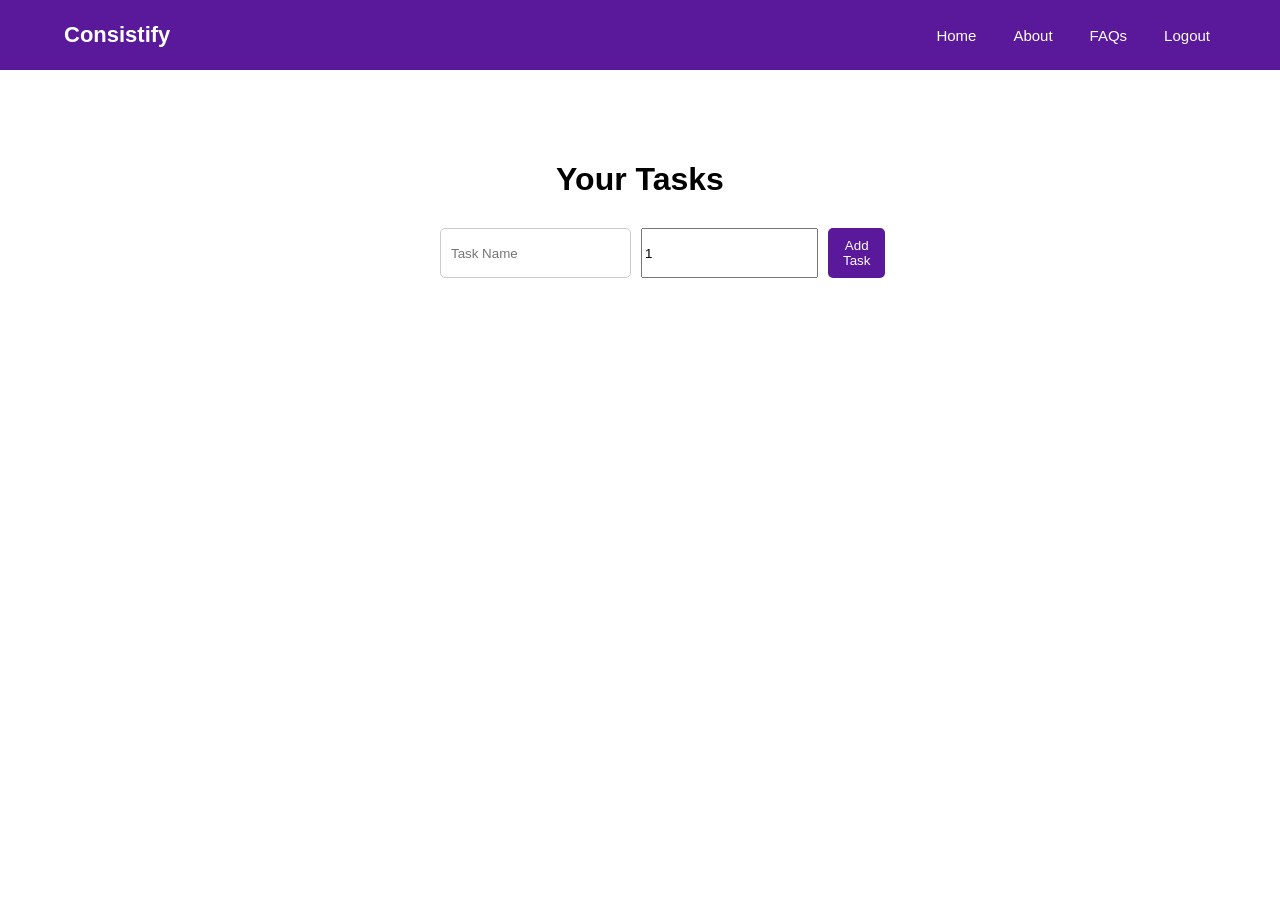
<file: home.html>
<!DOCTYPE html>
<html lang="en">
<head>

<meta charset="UTF-8">
<title>Consistify Dashboard</title>

<link rel="stylesheet" href="index.css">

</head>

<body class="homePage">

<!-- NAVBAR -->

<nav class="autoHideNavbarMain">

<div class="autoHideNavbarInner">

<div class="navbarBrandLogoArea">
Consistify
</div>

<div class="navbarRightMenuArea">
<button>Home</button>
<button>About</button>
<button>FAQs</button>
<button>Logout</button>
</div>

</div>

</nav>


<!-- PAGE CONTENT -->

<div class="homepageContentContainer">

<h1>Your Tasks</h1>


<div class="taskManagerMainContainer">

<div class="taskInputSection">

<input type="text"
placeholder="Task Name"
class="taskNameInputField">


<input type="number"
value="1"
min="1"
class="taskDurationInputField">


<button type="button"
class="taskAddButton">
Add Task
</button>

</div>


<div class="taskListContainer"></div>

</div>

</div>


<script src="home.js"></script>

</body>
</html>
</file>
<file: index.css>
body{
    margin:0;
    font-family:Arial, Helvetica, sans-serif;
}

/* NAVBAR */
.loginPage{
    display:flex;
    flex-direction:column;
    align-items:center;
}
.autoHideNavbarMain{
    position:fixed;
    top:0;
    width:100%;
    height:70px;
    background:#5A189A;
    display:flex;
    align-items:center;
    justify-content:center;
    transition:top 0.4s ease;
    z-index:999;
}

.autoHideNavbarInner{
    width:90%;
    display:flex;
    justify-content:space-between;
    align-items:center;
}

.navbarBrandLogoArea{
    font-size:22px;
    font-weight:bold;
    color:white;
    cursor:pointer;
}

.navbarRightMenuArea{
    display:flex;
    gap:25px;
}

.navbarRightMenuArea button{
    background:transparent;
    border:none;
    color:white;
    font-size:15px;
    cursor:pointer;
    transition:0.2s;
}

.navbarRightMenuArea button:hover{
    color:#E0AAFF;
    transform:scale(1.05);
}

/* PAGE CONTENT */

.homepageContentContainer{
    margin-top:120px;
    text-align:center;
    padding:20px;
}

.homepageHeadingMain{
    font-size:42px;
    margin-bottom:10px;
}

.homepageSubtitleText{
    color:#666;
    font-size:18px;
    margin-bottom:30px;
}

/* LOGIN SECTION */

.homepageLoginSectionWrapper{
    margin-top:40px;
    display:flex;
    flex-direction:column;
    align-items:center;
    gap:20px;
}

/* BUTTON BASE */

.homepageGoogleLoginButton,
.homepageLoginSubmitButton{
    padding:12px 20px;
    font-size:15px;
    border-radius:6px;
    cursor:pointer;
    border:none;
    transition:0.2s;
}

/* GOOGLE BUTTON */

.homepageGoogleLoginButton{
    width:320px;
    display:flex;
    align-items:center;
    justify-content:center;
    gap:10px;
    background:white;
    color:#444;
    border:1px solid #ddd;
}

/* LOGIN BUTTON */

.homepageLoginSubmitButton{
    width:100%;
    background:#5A189A;
    color:white;
}

.homepageLoginSubmitButton:hover{
    background:#6A1FB3;
}

.googleIcon{
    width:18px;
    height:18px;
}

/* DIVIDER */

.loginDividerLine{
    display:flex;
    align-items:center;
    width:280px;
    color:#999;
    font-size:12px;
}

.loginDividerLine::before,
.loginDividerLine::after{
    content:"";
    flex:1;
    border-bottom:1px solid #ddd;
}

.loginDividerLine span{
    margin:0 10px;
}

/* LOGIN BOX */

.homepageLoginBoxContainer{
    width:280px;
    display:flex;
    flex-direction:column;
    gap:12px;
    padding:25px;
    background:white;
    border-radius:10px;
    box-shadow:0 8px 20px rgba(0,0,0,0.08);
}

/* INPUT FIELDS */

.homepageLoginUsernameInput,
.homepageLoginPasswordInput{
    padding:10px;
    border:1px solid #ccc;
    border-radius:5px;
    font-size:14px;
}

/* FORGOT PASSWORD */

.homepageForgotPasswordText{
    font-size:13px;
    color:#5A189A;
    cursor:pointer;
    text-align:center;
}





/* TASK MANAGER */

.taskManagerMainContainer{
    width:400px;
    margin:30px auto;
}

.taskInputSection{
    display:flex;
    gap:10px;
}

.taskNameInputField{
    flex:1;
    padding:10px;
    border:1px solid #ccc;
    border-radius:5px;
}

.taskAddButton{
    background:#5A189A;
    color:white;
    border:none;
    padding:10px 15px;
    border-radius:5px;
    cursor:pointer;
}

.taskListContainer{
    margin-top:20px;
    display:flex;
    flex-direction:column;
    gap:10px;
}

.taskItemCard{
    display:flex;
    justify-content:space-between;
    align-items:center;
    background:white;
    padding:10px;
    border-radius:6px;
    box-shadow:0 3px 10px rgba(0,0,0,0.08);
}

.taskActionButtons{
    display:flex;
    gap:8px;
}

.taskEditButton,
.taskDeleteButton{
    border:none;
    padding:5px 8px;
    border-radius:4px;
    cursor:pointer;
}

.taskEditButton{
    background:#5A189A;
    color: #ffffff;
}

.taskDeleteButton{
    background:black;
    color:white;
}

.taskToggleButton{
    padding:6px 12px;
    border-radius:6px;
    border:1px solid #ccc;
    cursor:pointer;
}

.doneState{
    background:#4CAF50;
    color:white;
    border:none;
}

.notDoneState{
    background:white;
    color:#333;
}

.weekPreview{
    display:flex;
    gap:6px;
    margin-top:8px;
}

.dayBox{
    width:16px;
    height:16px;
    border:1px solid #ccc;
    border-radius:3px;
}

.dayDone{
    background:#4CAF50;
}

.taskDurationInputField::-webkit-outer-spin-button,
.taskDurationInputField::-webkit-inner-spin-button{
    -webkit-appearance: none;
    margin: 0;
}

.taskDurationInputField{
    appearance: textfield;
}

.taskToggleButton{
    background:#ddd;
    border:none;
    padding:6px 10px;
    border-radius:6px;
    cursor:pointer;
}

.doneState{
    background:#4CAF50;
    color:white;
}
</file>
